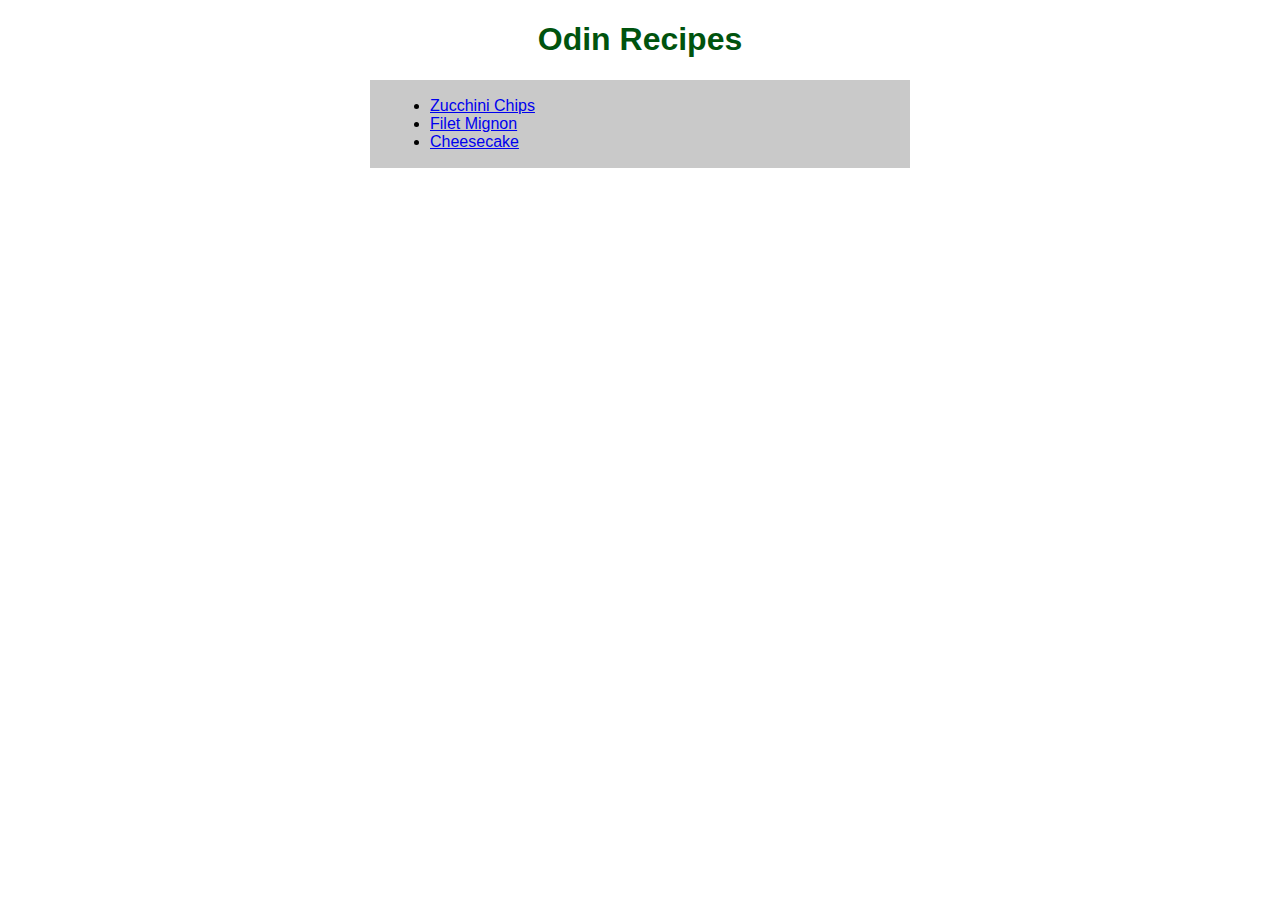
<file: index.html>
<!DOCTYPE html>

<html lang="en">
    <head>
        <meta charset="UTF-8">
        <title>Odin Recipes</title>
        <link rel="stylesheet" href="style.css" />
    </head>

    <body>
        <h1>Odin Recipes</h1>

       <div>
            <ul>
                <li><a href="recipes/zucc.html">Zucchini Chips</a></li>
                <li><a href="recipes/filet.html">Filet Mignon</a></li>
                <li><a href="recipes/cheesecake.html">Cheesecake</a></li>
            </ul>
       </div>
    </body>

</html>
</file>
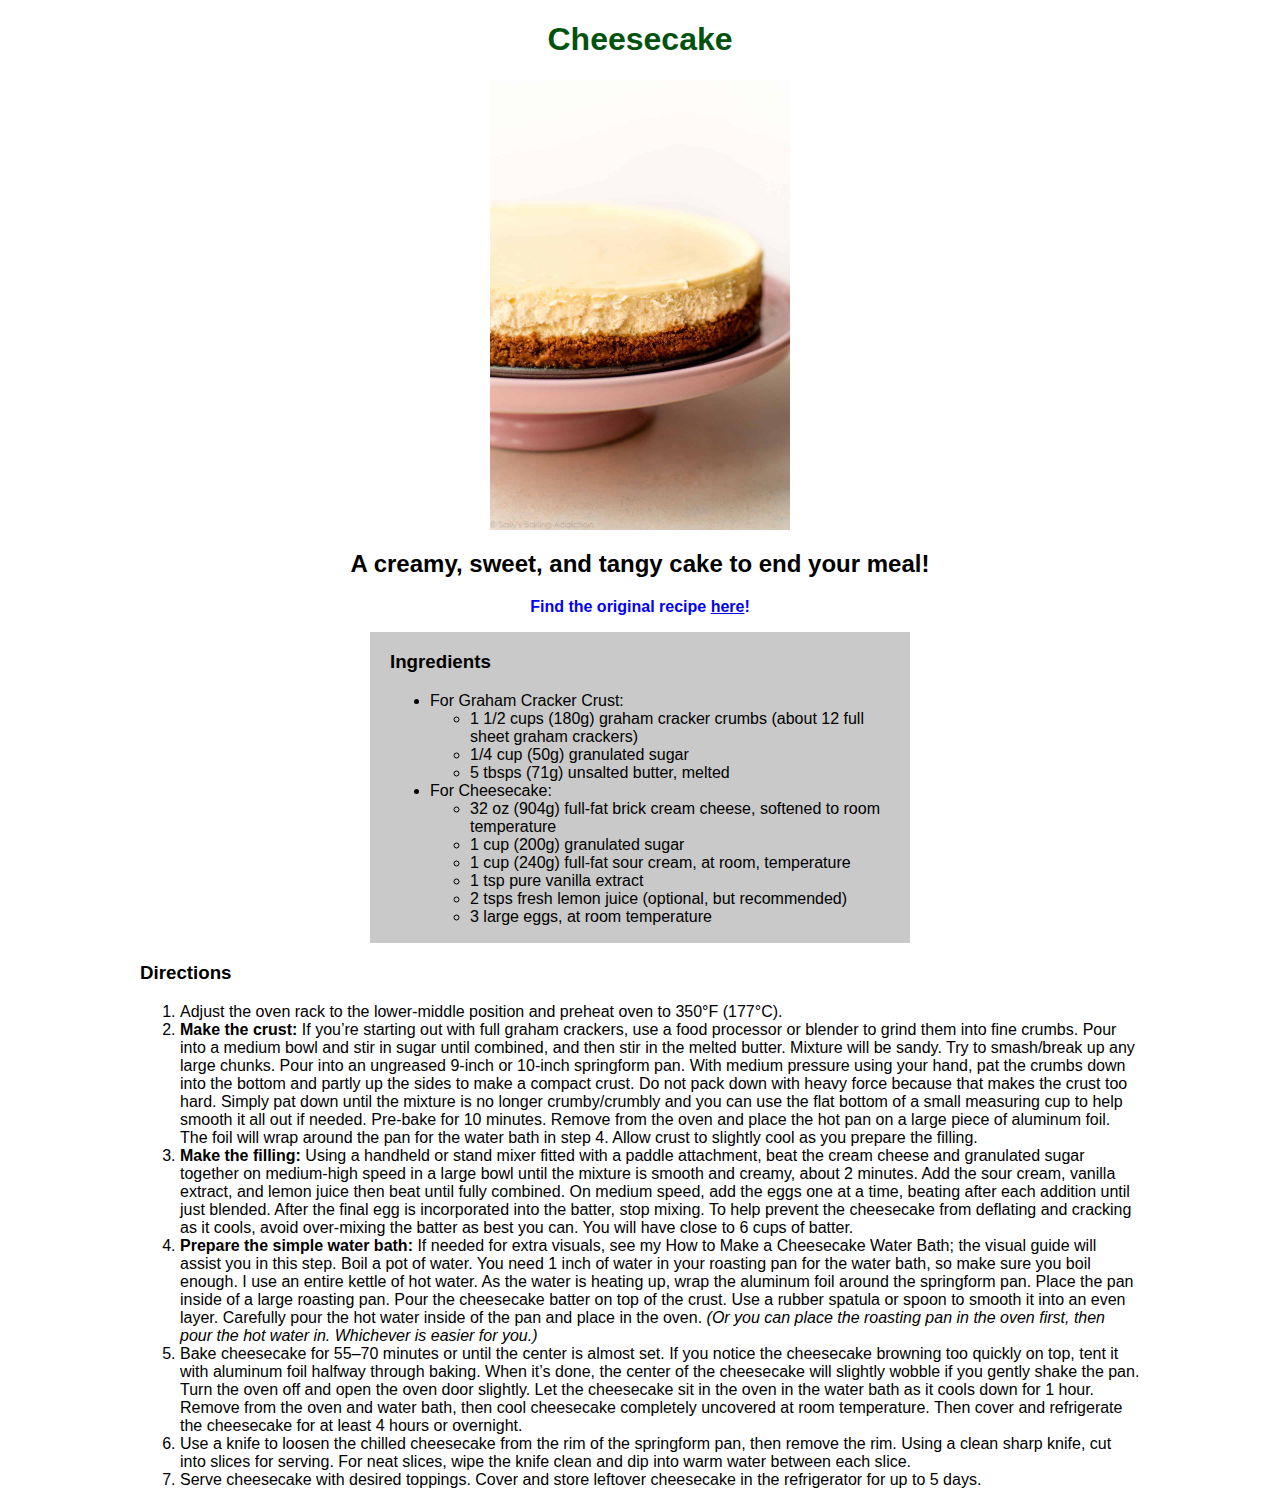
<file: recipes/cheesecake.html>
<!DOCTYPE html>

<html lang="en">

<head>
    <meta charset="UTF-8">
    <title>Cheesecake</title>
    <link rel="stylesheet" href="../style.css" />
</head>

<body>
    <h1>Cheesecake</h1>

    <img class="cheesecake" src="../images/cheesecake.jpg" alt="Whole cheesecake on a raised dish" height="300" width="300">

    <h2>A creamy, sweet, and tangy cake to end your meal!</h2>

    <p class="source">
        Find the original recipe <a href="https://sallysbakingaddiction.com/classic-cheesecake/" target="_blank" rel="noopener noreferrer">here</a>!
    </p>

    <div>
    <h3>Ingredients</h3>
        <ul>
            <li>For Graham Cracker Crust:
                <ul>
                    <li>1 1/2 cups (180g) graham cracker crumbs (about 12 full sheet graham crackers)</li>
                    <li>1/4 cup (50g) granulated sugar</li>
                    <li>5 tbsps (71g) unsalted butter, melted</li>
                </ul>
            </li>
            <li>For Cheesecake:
                <ul>
                    <li>32 oz (904g) full-fat brick cream cheese, softened to room temperature</li>
                    <li>1 cup (200g) granulated sugar</li>
                    <li>1 cup (240g) full-fat sour cream, at room, temperature</li>
                    <li>1 tsp pure vanilla extract</li>
                    <li>2 tsps fresh lemon juice (optional, but recommended)</li>
                    <li>3 large eggs, at room temperature</li>
                </ul>
            </li>
        </ul>
    </div>

    <h3>Directions</h3>
        <ol>
            <li>Adjust the oven rack to the lower-middle position and preheat oven to 350°F (177°C).</li>
            <li><strong>Make the crust:</strong> If you’re starting out with full graham crackers, use a food processor or blender to grind them into fine crumbs. Pour into a medium bowl and stir in sugar until combined, and then stir in the melted butter. Mixture will be sandy. Try to smash/break up any large chunks. Pour into an ungreased 9-inch or 10-inch springform pan. With medium pressure using your hand, pat the crumbs down into the bottom and partly up the sides to make a compact crust. Do not pack down with heavy force because that makes the crust too hard. Simply pat down until the mixture is no longer crumby/crumbly and you can use the flat bottom of a small measuring cup to help smooth it all out if needed. Pre-bake for 10 minutes. Remove from the oven and place the hot pan on a large piece of aluminum foil. The foil will wrap around the pan for the water bath in step 4. Allow crust to slightly cool as you prepare the filling.</li>
            <li><strong>Make the filling:</strong> Using a handheld or stand mixer fitted with a paddle attachment, beat the cream cheese and granulated sugar together on medium-high speed in a large bowl until the mixture is smooth and creamy, about 2 minutes. Add the sour cream, vanilla extract, and lemon juice then beat until fully combined. On medium speed, add the eggs one at a time, beating after each addition until just blended. After the final egg is incorporated into the batter, stop mixing. To help prevent the cheesecake from deflating and cracking as it cools, avoid over-mixing the batter as best you can. You will have close to 6 cups of batter.</li>
            <li><strong>Prepare the simple water bath:</strong> If needed for extra visuals, see my How to Make a Cheesecake Water Bath; the visual guide will assist you in this step. Boil a pot of water. You need 1 inch of water in your roasting pan for the water bath, so make sure you boil enough. I use an entire kettle of hot water. As the water is heating up, wrap the aluminum foil around the springform pan. Place the pan inside of a large roasting pan. Pour the cheesecake batter on top of the crust. Use a rubber spatula or spoon to smooth it into an even layer. Carefully pour the hot water inside of the pan and place in the oven. <em>(Or you can place the roasting pan in the oven first, then pour the hot water in. Whichever is easier for you.)</em></li>
            <li>Bake cheesecake for 55–70 minutes or until the center is almost set. If you notice the cheesecake browning too quickly on top, tent it with aluminum foil halfway through baking. When it’s done, the center of the cheesecake will slightly wobble if you gently shake the pan. Turn the oven off and open the oven door slightly. Let the cheesecake sit in the oven in the water bath as it cools down for 1 hour. Remove from the oven and water bath, then cool cheesecake completely uncovered at room temperature. Then cover and refrigerate the cheesecake for at least 4 hours or overnight.</li>
            <li>Use a knife to loosen the chilled cheesecake from the rim of the springform pan, then remove the rim. Using a clean sharp knife, cut into slices for serving. For neat slices, wipe the knife clean and dip into warm water between each slice.</li>
            <li>Serve cheesecake with desired toppings. Cover and store leftover cheesecake in the refrigerator for up to 5 days.</li>
        </ol>
</body>

</html>
</file>
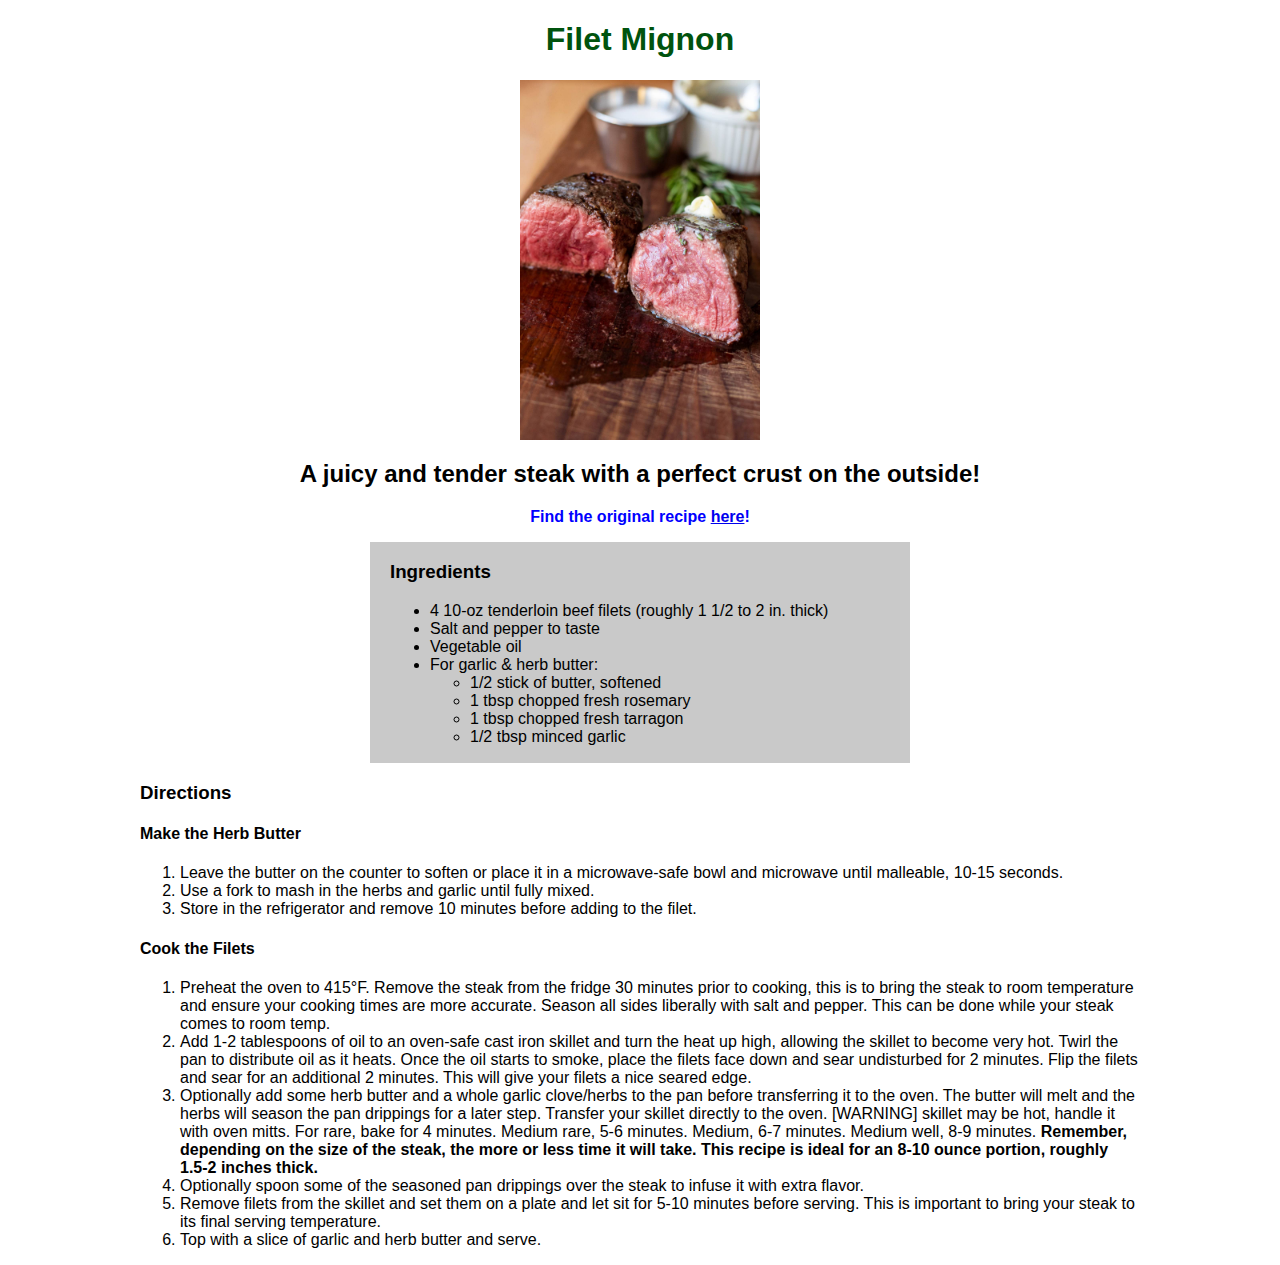
<file: recipes/filet.html>
<!DOCTYPE html>

<html lang="en">
    <head>
        <meta charset="UTF-8">
        <title>Filet Mignon</title>
        <link rel="stylesheet" href="../style.css" />
    </head>

    <body>
        <h1>Filet Mignon</h1>

        <img class="steak" src="../images/filet-mignon.jpg" alt="Filet Mignon cut in half" height="360" width="240">

        <h2>A juicy and tender steak with a perfect crust on the outside!</h2>

        <p class="source">Find the original recipe <a href="https://kitchenswagger.com/pan-seared-filet-mignon-herb-butter-recipe/" target="_blank" rel="noopener noreferrer">here</a>!
        </p>

        <div>
        <h3>Ingredients</h3>
        <ul>
            <li>4 10-oz tenderloin beef filets (roughly 1 1/2 to 2 in. thick)</li>
            <li>Salt and pepper to taste</li>
            <li>Vegetable oil</li>
            <li>For garlic & herb butter:
                <ul>
                    <li>1/2 stick of butter, softened</li>
                    <li>1 tbsp chopped fresh rosemary</li>
                    <li>1 tbsp chopped fresh tarragon</li>
                    <li>1/2 tbsp minced garlic</li>
                </ul>
            </li>
        </ul>
        </div>

        <h3>Directions</h3>

        <h4>Make the Herb Butter</h4>
        <ol>
            <li>Leave the butter on the counter to soften or place it in a microwave-safe bowl and microwave until malleable, 10-15 seconds.</li>
            <li>Use a fork to mash in the herbs and garlic until fully mixed.</li>
            <li>Store in the refrigerator and remove 10 minutes before adding to the filet.</li>
        </ol>

        <h4>Cook the Filets</h4>
        <ol>
            <li>Preheat the oven to 415°F. Remove the steak from the fridge 30 minutes prior to cooking, this is to bring the steak to room temperature and ensure your cooking times are more accurate. Season all sides liberally with salt and pepper. This can be done while your steak comes to room temp.</li>
            <li>Add 1-2 tablespoons of oil to an oven-safe cast iron skillet and turn the heat up high, allowing the skillet to become very hot. Twirl the pan to distribute oil as it heats. Once the oil starts to smoke, place the filets face down and sear undisturbed for 2 minutes. Flip the filets and sear for an additional 2 minutes. This will give your filets a nice seared edge.</li>
            <li>Optionally add some herb butter and a whole garlic clove/herbs to the pan before transferring it to the oven. The butter will melt and the herbs will season the pan drippings for a later step. Transfer your skillet directly to the oven. [WARNING] skillet may be hot, handle it with oven mitts. For rare, bake for 4 minutes. Medium rare, 5-6 minutes. Medium, 6-7 minutes. Medium well, 8-9 minutes. <strong>Remember, depending on the size of the steak, the more or less time it will take. This recipe is ideal for an 8-10 ounce portion, roughly 1.5-2 inches thick.</strong></li>
            <li>Optionally spoon some of the seasoned pan drippings over the steak to infuse it with extra flavor.</li>
            <li>Remove filets from the skillet and set them on a plate and let sit for 5-10 minutes before serving. This is important to bring your steak to its final serving temperature.</li>
            <li>Top with a slice of garlic and herb butter and serve.</li>
        </ol>

    </body>

</html>
</file>
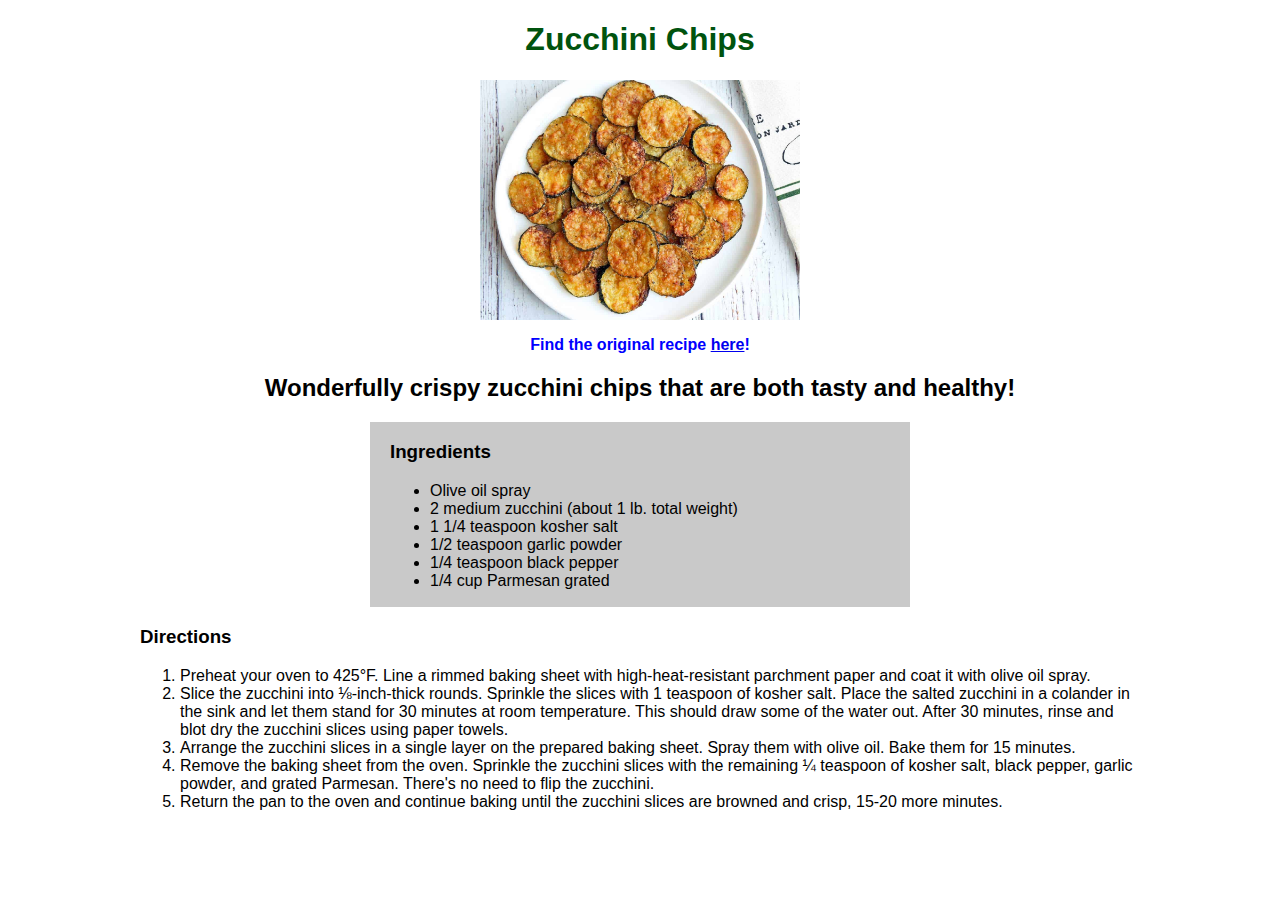
<file: recipes/zucc.html>
<!DOCTYPE html>

<html lang="en">
    <head>
        <meta charset="UTF-8">
        <title>Zucchini Chips</title>
        <link rel="stylesheet" href="../style.css" />
    </head>

    <body>
        <h1>Zucchini Chips</h1>

        <img class="zucchini" src="../images/zucchini-chips.jpg" alt="Zucchini Chips" height="240" width="320">

        <p class="source">
            Find the original recipe <a href="https://healthyrecipesblogs.com/zucchini-chips/" target="_blank" rel="noopener noreferrer">here</a>!
        </p>

        <h2>Wonderfully crispy zucchini chips that are both tasty and healthy!</h2>

        <div>
        <h3>Ingredients</h3>
        <ul>
            <li>Olive oil spray</li>
            <li>2 medium zucchini (about 1 lb. total weight)</li>
            <li>1 1/4 teaspoon kosher salt</li>
            <li>1/2 teaspoon garlic powder</li>
            <li>1/4 teaspoon black pepper</li>
            <li>1/4 cup Parmesan grated</li>
        </ul>
        </div>
       
        <h3>Directions</h3>
        <ol>
            <li>Preheat your oven to 425°F. Line a rimmed baking sheet with high-heat-resistant parchment paper and coat it with olive oil spray.</li>
            <li>Slice the zucchini into ⅛-inch-thick rounds. Sprinkle the slices with 1 teaspoon of kosher salt. Place the salted zucchini in a colander in the sink and let them stand for 30 minutes at room temperature. This should draw some of the water out. After 30 minutes, rinse and blot dry the zucchini slices using paper towels.</li>
            <li>Arrange the zucchini slices in a single layer on the prepared baking sheet. Spray them with olive oil. Bake them for 15 minutes.</li>
            <li>Remove the baking sheet from the oven. Sprinkle the zucchini slices with the remaining ¼ teaspoon of kosher salt, black pepper, garlic powder, and grated Parmesan. There's no need to flip the zucchini.</li>
            <li>Return the pan to the oven and continue baking until the zucchini slices are browned and crisp, 15-20 more minutes.</li>
        </ol>

        </body>

    </html>
</file>
<file: style.css>
* {
    font-family: "Arial", "Tahoma", sans-serif;
}

body {
    width: 1000px;
    margin: 0px auto;
}

img {
    display: block;
    margin: 0px auto;
}

.cheesecake {
    height: auto;
    width: 300;
}

.steak {
    height: auto;
    width: 240;
}

.zucchini {
    height: auto;
    width: 320;
}

h1 {
    color: rgb(0, 83, 14);
    text-align: center;
}

h2 {
    text-align: center;
}

div {
    background-color: rgb(201, 201, 201);
    width: 500px;
    margin: 0px auto;
    padding: 1px 20px;
}

.source {
    color: blue;
    font-weight: 700;
    text-align: center;
}
</file>
